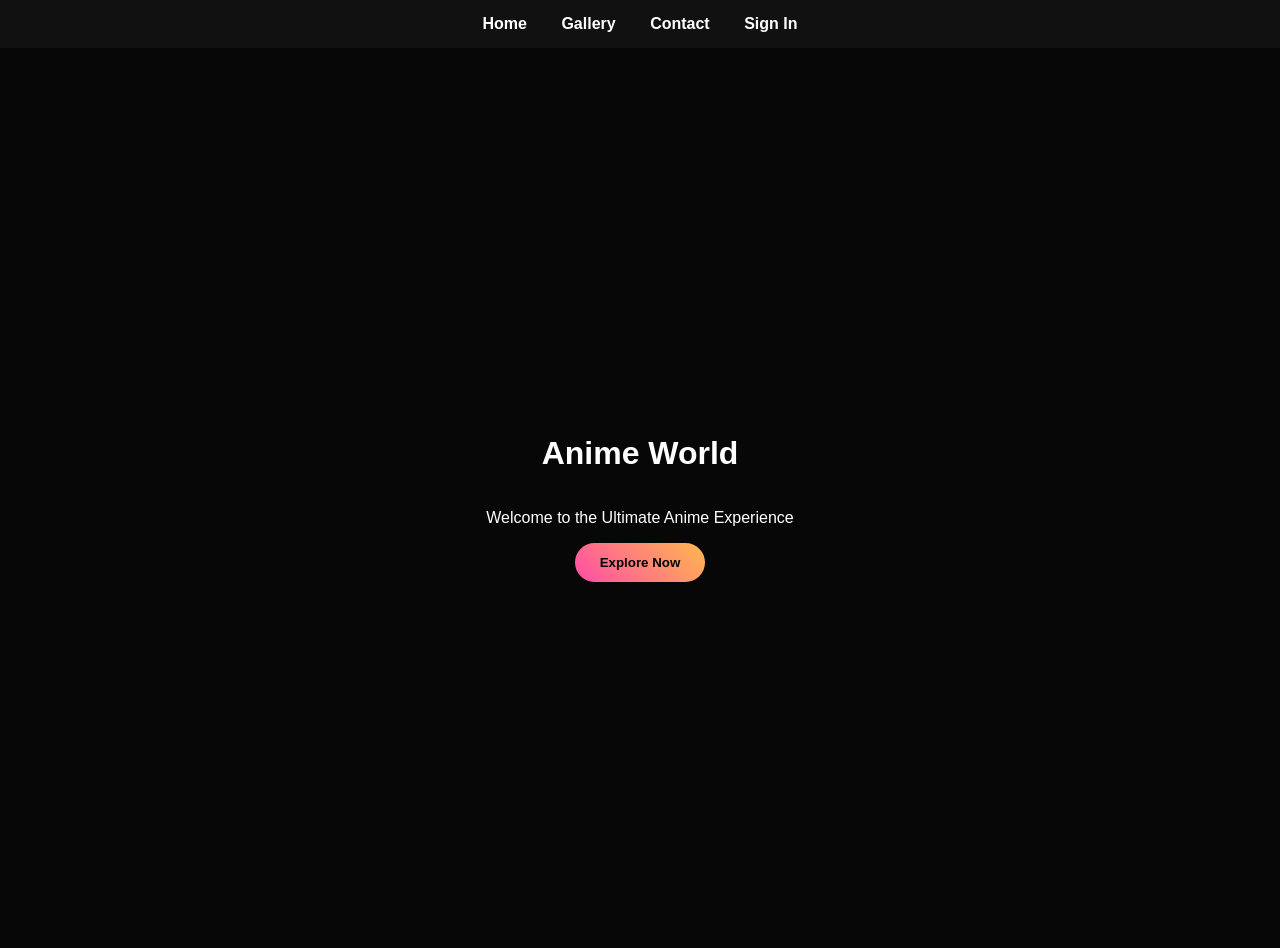
<file: index.html>
<!DOCTYPE html>
<html>
<head>
    <title>Anime World</title>
    <style>
      body{
    margin:0;
    font-family:Segoe UI, sans-serif;
    background-color:#0f0f0f;  /* One solid professional color */
    color:white;
}

nav{
    background:#111;
    padding:15px;
    text-align:center;
    position:sticky;
    top:0;
}

nav a{
    color:white;
    margin:15px;
    text-decoration:none;
    font-weight:bold;
    transition:0.3s;
}

nav a:hover{
    color:#ff4da6;
}

.hero{
    height:100vh;
    background:url("naruto.jpg") center/cover no-repeat;
    display:flex;
    justify-content:center;
    align-items:center;
}

.overlay{
    background:rgba(0,0,0,0.6);
    padding:40px;
    border-radius:20px;
    text-align:center;
    animation:fadeIn 2s;
}

.button{
    padding:12px 25px;
    border:none;
    border-radius:25px;
    background:linear-gradient(45deg,#ff4da6,#ffb84d);
    cursor:pointer;
    font-weight:bold;
}

.button:hover{
    box-shadow:0 0 20px #ff4da6;
}

.container{
    padding:40px;
    text-align:center;
}

.gallery img{
    width:220px;
    margin:15px;
    border-radius:15px;
    transition:0.3s;
    cursor:pointer;
}

.gallery img:hover{
    transform:scale(1.1);
    box-shadow:0 0 20px #ff4da6;
}

#lightbox{
    position:fixed;
    display:none;
    top:0;
    left:0;
    width:100%;
    height:100%;
    background:rgba(0,0,0,0.9);
    justify-content:center;
    align-items:center;
}

#lightbox img{
    max-width:80%;
    max-height:80%;
    border-radius:20px;
}

@keyframes fadeIn{
    from{opacity:0;}
    to{opacity:1;}
}

.form-card{
    background:rgba(20,20,20,0.95);
    width:400px;
    max-width:90%;
    margin:80px auto;
    padding:40px;
    border-radius:15px;
    box-shadow:0 0 25px rgba(255,77,166,0.4);
}

.form-card h1{
    text-align:center;
    margin-bottom:20px;
}

.form-card input,
.form-card textarea{
    width:100%;
    padding:12px;
    margin:10px 0;
    border-radius:8px;
    border:none;
    font-size:15px;
}

.form-card textarea{
    resize:none;
    height:120px;
}
.contact-card{
    background:rgba(25,25,25,0.98);
    width:90%;
    max-width:600px;
    margin:80px auto;
    padding:50px;
    border-radius:20px;
    box-shadow:0 0 35px rgba(255,77,166,0.5);
}

.contact-card h1{
    text-align:center;
    margin-bottom:30px;
}

.contact-card input,
.contact-card textarea{
    width:100%;
    padding:14px;
    margin:12px 0;
    border-radius:10px;
    border:none;
    font-size:16px;
    background:#1e1e1e;
    color:white;
}

.contact-card textarea{
    height:140px;
    resize:none;
}
#search{
    width:90%;
    max-width:500px;
    padding:14px 20px;
    margin:20px auto;
    display:block;
    border-radius:30px;
    border:none;
    font-size:16px;
    background:#1e1e1e;
    color:white;
    box-shadow:0 0 15px rgba(255,77,166,0.4);
    transition:0.3s;
}

/* When user clicks on it */
#search:focus{
    outline:none;
    box-shadow:0 0 25px #ff4da6;
    transform:scale(1.03);
}
/* Full screen background video */
#bg-video{
    position:fixed;
    right:0;
    bottom:0;
    min-width:100%;
    min-height:100%;
    object-fit:cover;
    z-index:-1;
}

/* Content on top of video */
.home-content{
    position:relative;
    height:100vh;
    display:flex;
    justify-content:center;
    align-items:center;
    flex-direction:column;
    text-align:center;
    background:rgba(0,0,0,0.5);
    color:white;
}
    </style>
    <meta name="viewport" content="width=device-width, initial-scale=1.0">
    <link rel="stylesheet" href="style.css">
</head>
<body>
  

<!-- Background Video -->
<video autoplay muted loop playsinline id="bg-video">
    <source src="anime.mp4" type="video/mp4">
</video>

<!-- Content On Top -->
<nav>
    <a href="index.html">Home</a>
    <a href="gallery.html">Gallery</a>
    <a href="contact.html">Contact</a>
    <a href="signin.html">Sign In</a>
</nav>

<div class="home-content">
    <h1>Anime World</h1>
    <p>Welcome to the Ultimate Anime Experience</p>
    <a href="gallery.html">
        <button class="button">Explore Now</button>
    </a>
</div>
<script>
  function openImage(img){
    const lightbox = document.getElementById("lightbox");
    const lightboxImg = document.getElementById("lightbox-img");
    lightbox.style.display="flex";
    lightboxImg.src = img.src;
}

function closeImage(){
    document.getElementById("lightbox").style.display="none";
}

function searchAnime(){
    let input = document.getElementById("search").value.toLowerCase();
    let items = document.getElementsByClassName("anime-item");

    for(let i=0;i<items.length;i++){
        let text = items[i].innerText.toLowerCase();
        items[i].style.display = text.includes(input) ? "block":"none";
    }
}
</script>
</body>
</html>
</file>
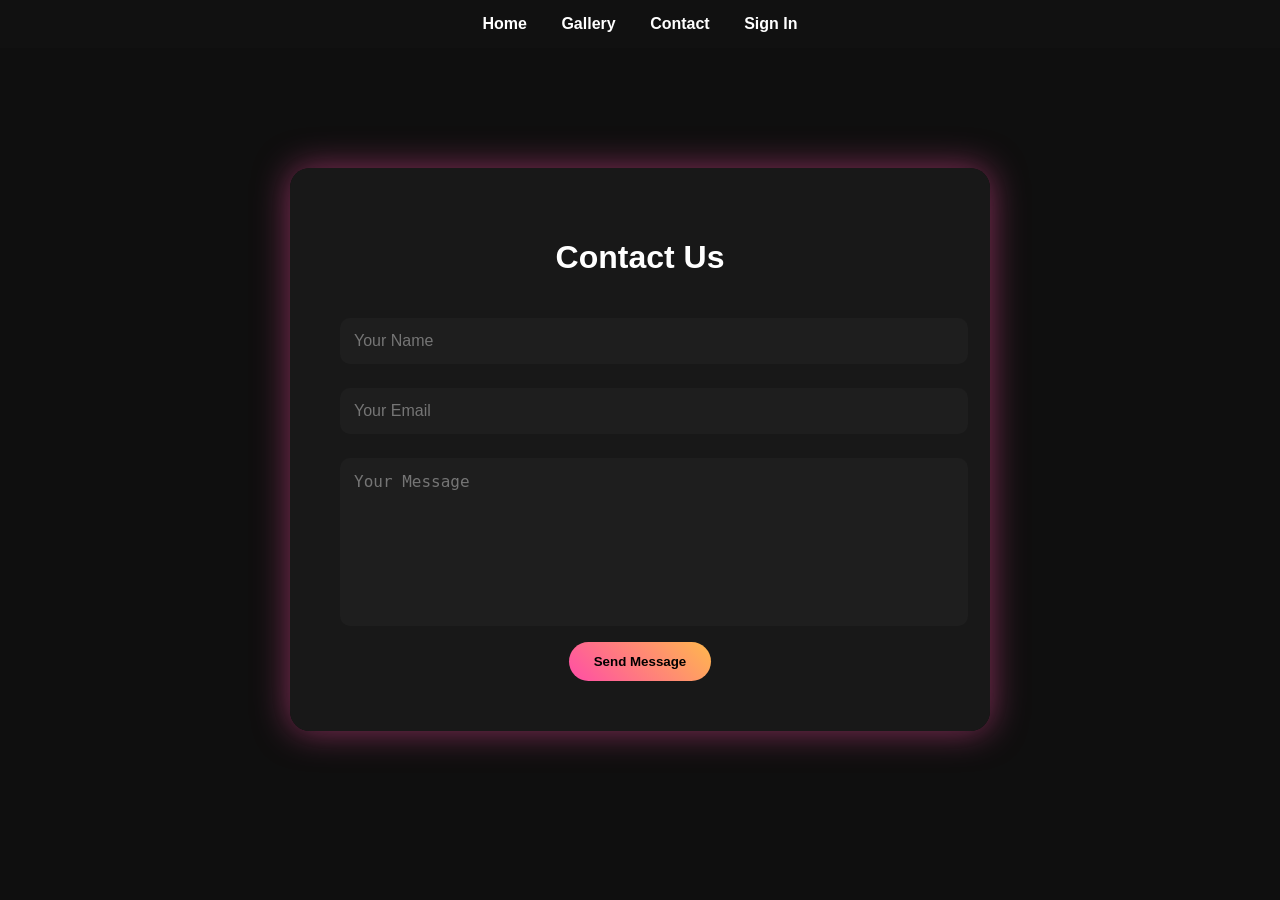
<file: contact.html>
<!DOCTYPE html>
<html>
<head>
    <title>Contact Us - Anime World</title>
    <meta name="viewport" content="width=device-width, initial-scale=1.0">
    <link rel="stylesheet" href="style.css">
</head>
<body>

<nav>
    <a href="index.html">Home</a>
    <a href="gallery.html">Gallery</a>
    <a href="contact.html">Contact</a>
    <a href="signin.html">Sign In</a>
</nav>

<div class="container">
    <div class="contact-card">
        <h1>Contact Us</h1>
<form onsubmit="return sendMessage()">
    <input type="text" placeholder="Your Name" required>
    <input type="email" placeholder="Your Email" required>
    <textarea placeholder="Your Message" required></textarea>
    <button class="button" type="submit">Send Message</button>
</form>

<p id="successMessage" style="display:none; color:#ffb84d; margin-top:15px;">
    ✅ Your message has been sent successfully!
</p>
    </div>
</div>
<script>
function sendMessage(){
    document.getElementById("successMessage").style.display = "block";
    return false; // Prevent page refresh
}
</script>
</body>
</html>
</file>
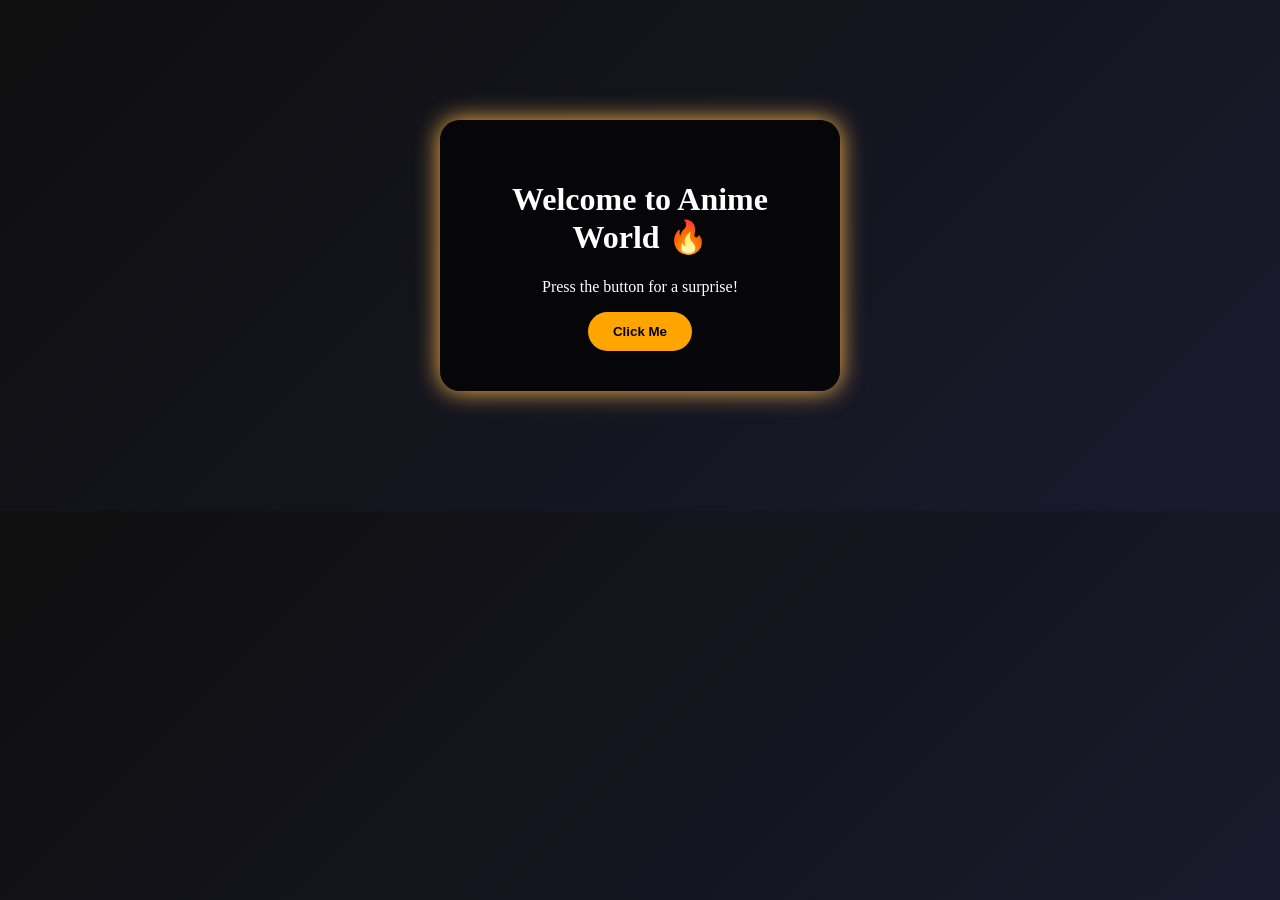
<file: welcome.html>
<!DOCTYPE html>
<html>
<head>
  <meta name="viewport" content="width=device-width, initial-scale=1.0">
    <title>Welcome - Anime World</title>
    <link rel="stylesheet" href="style.css">

    <style>
        body{
            margin:0;
            font-family:Segoe UI;
            background:linear-gradient(135deg,#0f0f0f,#1a1a2e);
            color:white;
            text-align:center;
            transition:0.5s;
        }

        .card{
            background:rgba(0,0,0,0.7);
            padding:40px;
            width:320px;
            margin:120px auto;
            border-radius:20px;
            box-shadow:0 0 25px #ffb84d;
        }

        .button{
            padding:12px 25px;
            border:none;
            border-radius:25px;
            background:orange;
            cursor:pointer;
            font-weight:bold;
        }

        .message{
            margin-top:20px;
            font-size:18px;
            color:#ffb84d;
            display:none;
        }
    </style>
</head>

<body>

<div class="card">
    <h1>Welcome to Anime World 🔥</h1>
    <p>Press the button for a surprise!</p>

    <button class="button" onclick="surprise()">Click Me</button>

    <div class="message" id="msg">
        🎉 You unlocked the Anime Universe!
    </div>
</div>

<script>
function surprise(){
    document.body.style.background =
    "linear-gradient(135deg,#ff4da6,#1a1a2e,#000000)";

    document.getElementById("msg").style.display = "block";
}
</script>

<script>
const links = document.querySelectorAll("nav a");
links.forEach(link => {
    if(link.href === window.location.href){
        link.classList.add("active");
    }
});
</script>
</body>
</html>
</file>
<file: style.css>
body{
    margin:0;
    font-family:Segoe UI, sans-serif;
    background-color:#0f0f0f;  /* One solid professional color */
    color:white;
}

nav{
    background:#111;
    padding:15px;
    text-align:center;
    position:sticky;
    top:0;
}

nav a{
    color:white;
    margin:15px;
    text-decoration:none;
    font-weight:bold;
    transition:0.3s;
}

nav a:hover{
    color:#ff4da6;
}

.hero{
    height:100vh;
    background:url("naruto.jpg") center/cover no-repeat;
    display:flex;
    justify-content:center;
    align-items:center;
}

.overlay{
    background:rgba(0,0,0,0.6);
    padding:40px;
    border-radius:20px;
    text-align:center;
    animation:fadeIn 2s;
}

.button{
    padding:12px 25px;
    border:none;
    border-radius:25px;
    background:linear-gradient(45deg,#ff4da6,#ffb84d);
    cursor:pointer;
    font-weight:bold;
}

.button:hover{
    box-shadow:0 0 20px #ff4da6;
}

.container{
    padding:40px;
    text-align:center;
}

.gallery img{
    width:220px;
    margin:15px;
    border-radius:15px;
    transition:0.3s;
    cursor:pointer;
}

.gallery img:hover{
    transform:scale(1.1);
    box-shadow:0 0 20px #ff4da6;
}

#lightbox{
    position:fixed;
    display:none;
    top:0;
    left:0;
    width:100%;
    height:100%;
    background:rgba(0,0,0,0.9);
    justify-content:center;
    align-items:center;
}

#lightbox img{
    max-width:80%;
    max-height:80%;
    border-radius:20px;
}

@keyframes fadeIn{
    from{opacity:0;}
    to{opacity:1;}
}

.form-card{
    background:rgba(20,20,20,0.95);
    width:400px;
    max-width:90%;
    margin:80px auto;
    padding:40px;
    border-radius:15px;
    box-shadow:0 0 25px rgba(255,77,166,0.4);
}

.form-card h1{
    text-align:center;
    margin-bottom:20px;
}

.form-card input,
.form-card textarea{
    width:100%;
    padding:12px;
    margin:10px 0;
    border-radius:8px;
    border:none;
    font-size:15px;
}

.form-card textarea{
    resize:none;
    height:120px;
}
.contact-card{
    background:rgba(25,25,25,0.98);
    width:90%;
    max-width:600px;
    margin:80px auto;
    padding:50px;
    border-radius:20px;
    box-shadow:0 0 35px rgba(255,77,166,0.5);
}

.contact-card h1{
    text-align:center;
    margin-bottom:30px;
}

.contact-card input,
.contact-card textarea{
    width:100%;
    padding:14px;
    margin:12px 0;
    border-radius:10px;
    border:none;
    font-size:16px;
    background:#1e1e1e;
    color:white;
}

.contact-card textarea{
    height:140px;
    resize:none;
}
#search{
    width:90%;
    max-width:500px;
    padding:14px 20px;
    margin:20px auto;
    display:block;
    border-radius:30px;
    border:none;
    font-size:16px;
    background:#1e1e1e;
    color:white;
    box-shadow:0 0 15px rgba(255,77,166,0.4);
    transition:0.3s;
}

/* When user clicks on it */
#search:focus{
    outline:none;
    box-shadow:0 0 25px #ff4da6;
    transform:scale(1.03);
}
/* Full screen background video */
#bg-video{
    position:fixed;
    right:0;
    bottom:0;
    min-width:100%;
    min-height:100%;
    object-fit:cover;
    z-index:-1;
}

/* Content on top of video */
.home-content{
    position:relative;
    height:100vh;
    display:flex;
    justify-content:center;
    align-items:center;
    flex-direction:column;
    text-align:center;
    background:rgba(0,0,0,0.5);
    color:white;
}
</file>
